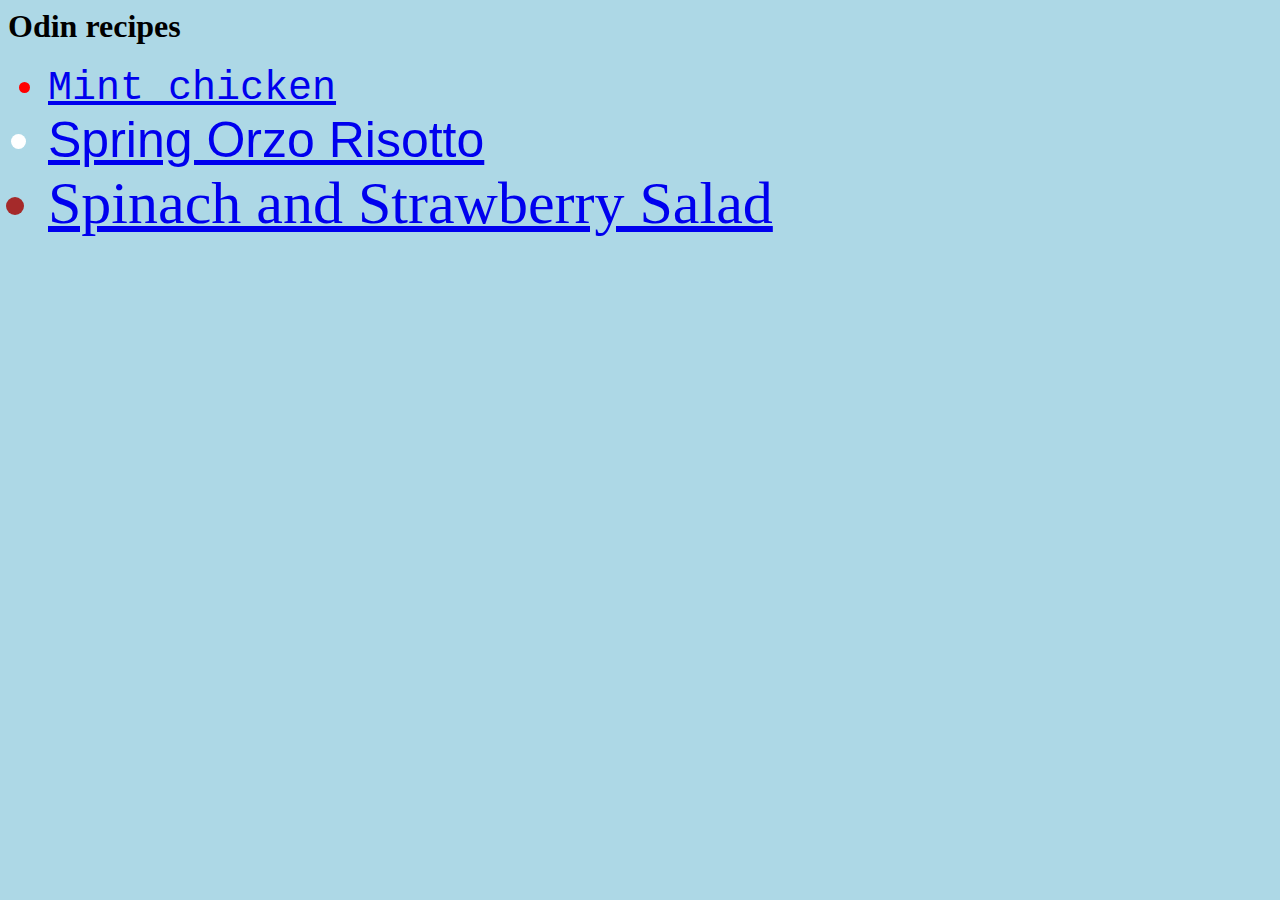
<file: index.html>
<!DOCTYPE hmtl>
<html lang="en">
<head>
    <meta charset="utf-8">
    <link rel="stylesheet" href="style.css">
    <title>Odin recipes</title>
</head>
<body id="body">
    <h1>Odin recipes</h1>
    <ul>
    <li id="first"><a href="./recipes/Mint_chicken.html" target="_blank" rel="noopener noreferrer">Mint chicken</a></li>
    <li id="second"><a href="./recipes/Orzo_risotto.html" target="_blank" rel="noopener noreferrer">Spring Orzo Risotto</a></li>
    <li id="third"><a href="./recipes/Salad.html" target="_blank" rel="noopener noreferrer">Spinach and Strawberry Salad</a></li>
    </ul>
</body>

</html>
</file>
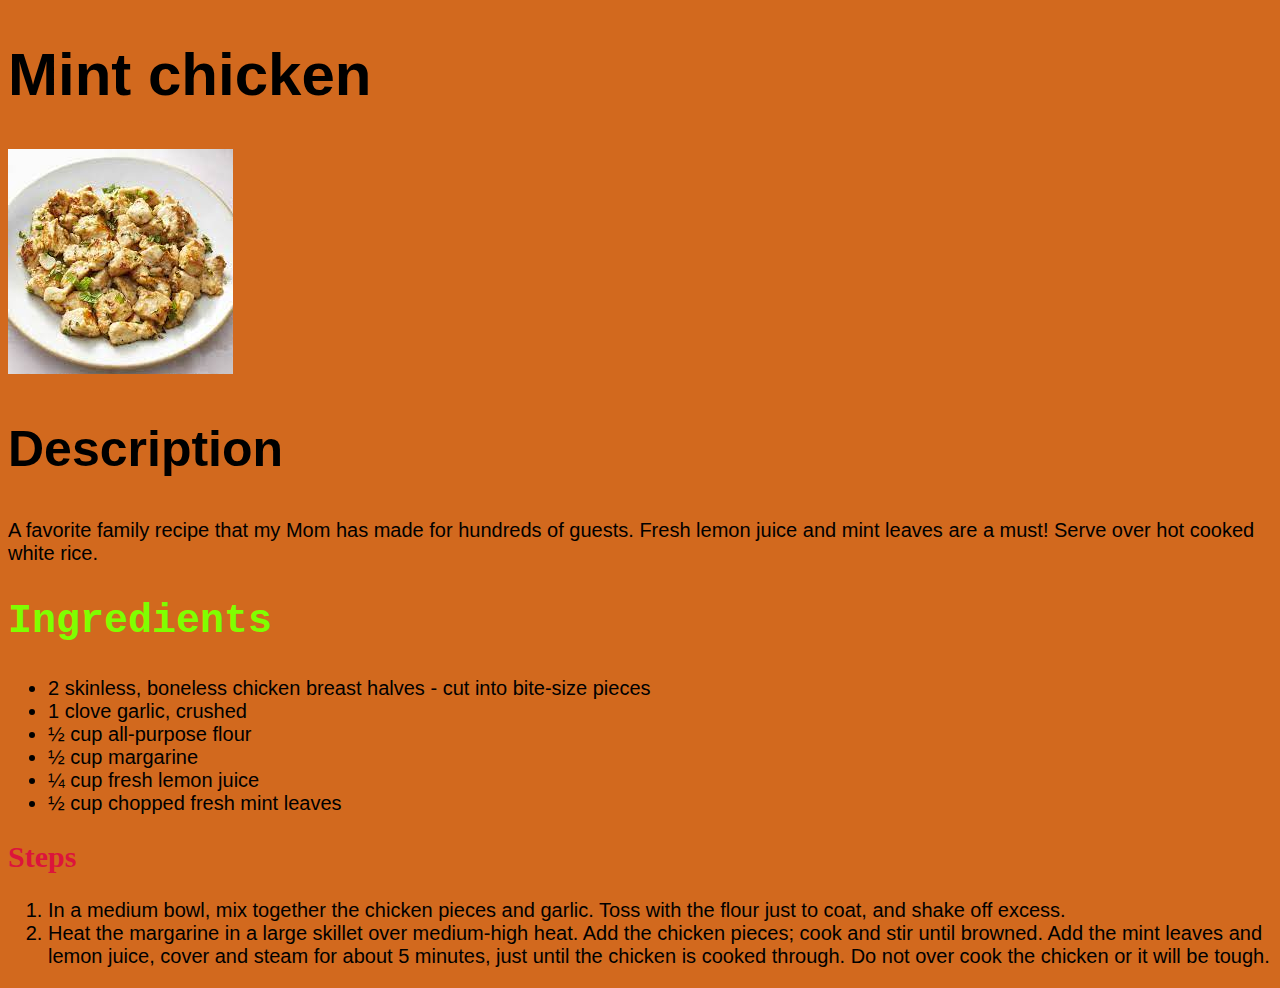
<file: recipes/Mint_chicken.html>
<!DOCTYPE html>
<html lang="en">
<head>
    <meta charset="utf-8">
    <link rel="stylesheet" href="style2.css">
    <title>Mint chicken recipe</title>
</head>
<body id="third">
    <h1 class="title">Mint chicken</h1>
    <img src="../images/mint.jpeg" alt="Mint_chicken" class="image">
    <h2 class="Description">Description</h2>
    <p>A favorite family recipe that my Mom has made for hundreds of guests. Fresh lemon juice and mint leaves are a must! Serve over hot cooked white rice.</p>
    <h2 class="Ingredients">Ingredients</h2>
    <ul>
        <li>2 skinless, boneless chicken breast halves - cut into bite-size pieces</li>
        <li>1 clove garlic, crushed</li>
        <li>½ cup all-purpose flour</li>
        <li>½ cup margarine</li>
        <li>¼ cup fresh lemon juice</li>
        <li>½ cup chopped fresh mint leaves</li>
    </ul>
    <h2 class="Steps">Steps</h2>
    <ol>
        <li>In a medium bowl, mix together the chicken pieces and garlic. Toss with the flour just to coat, and shake off excess.</li>
        <li>Heat the margarine in a large skillet over medium-high heat. Add the chicken pieces; cook and stir until browned. Add the mint leaves and lemon juice, cover and steam for about 5 minutes, just until the chicken is cooked through. Do not over cook the chicken or it will be tough.</li>
    </ol>
</body>


</html>
</file>
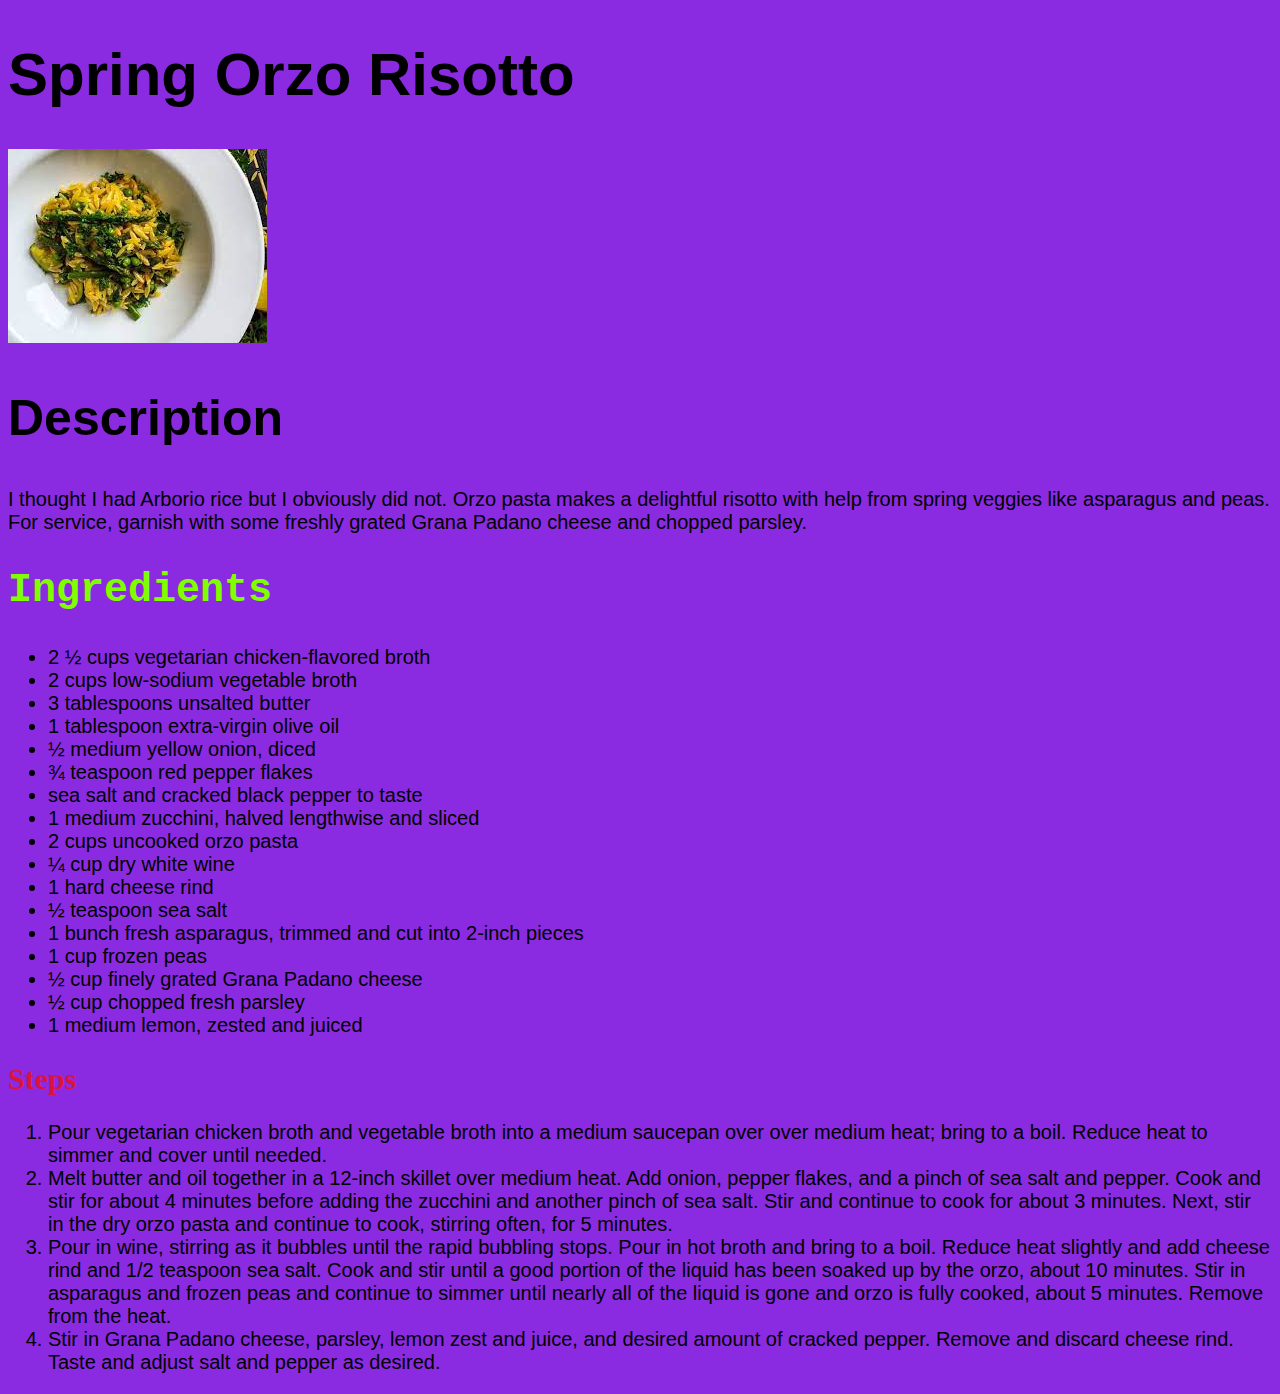
<file: recipes/Orzo_risotto.html>
<!DOCTYPE html>
<html lang="en">
<head>
    <meta charset="utf-8">
    <link rel="stylesheet" href="style2.css">
    <title>Spring Orzo Risotto recipe</title>
</head>
<body id="second">
    <h1 class="title">Spring Orzo Risotto</h1>
    <img src="../images/orzo.jpeg" alt="Orzo_risotto" class="image">
    <h2 class="Description">Description</h2>
    <p>I thought I had Arborio rice but I obviously did not. Orzo pasta makes a delightful risotto with help from spring veggies like asparagus and peas. For service, garnish with some freshly grated Grana Padano cheese and chopped parsley.
    </p>
    <h2 class="Ingredients">Ingredients</h2>
    <ul>
        <li>2 ½ cups vegetarian chicken-flavored broth</li>
        <li>2 cups low-sodium vegetable broth</li>
        <li>3 tablespoons unsalted butter</li>
        <li>1 tablespoon extra-virgin olive oil</li>
        <li>½ medium yellow onion, diced</li>
        <li>¾ teaspoon red pepper flakes</li>
        <li>sea salt and cracked black pepper to taste</li>
        <li>1 medium zucchini, halved lengthwise and sliced</li>
        <li>2 cups uncooked orzo pasta</li>
        <li>¼ cup dry white wine</li>
        <li>1 hard cheese rind</li>
        <li>½ teaspoon sea salt</li>
        <li>1 bunch fresh asparagus, trimmed and cut into 2-inch pieces</li>
        <li>1 cup frozen peas </li>
        <li>½ cup finely grated Grana Padano cheese</li>
        <li>½ cup chopped fresh parsley</li>
        <li>1 medium lemon, zested and juiced</li>
    </ul>
    <h2 class="Steps">Steps</h2>
    <ol>
        <li>Pour vegetarian chicken broth and vegetable broth into a medium saucepan over over medium heat; bring to a boil. Reduce heat to simmer and cover until needed.</li>
        <li>Melt butter and oil together in a 12-inch skillet over medium heat. Add onion, pepper flakes, and a pinch of sea salt and pepper. Cook and stir for about 4 minutes before adding the zucchini and another pinch of sea salt. Stir and continue to cook for about 3 minutes. Next, stir in the dry orzo pasta and continue to cook, stirring often, for 5 minutes.</li>
        <li>Pour in wine, stirring as it bubbles until the rapid bubbling stops. Pour in hot broth and bring to a boil. Reduce heat slightly and add cheese rind and 1/2 teaspoon sea salt. Cook and stir until a good portion of the liquid has been soaked up by the orzo, about 10 minutes. Stir in asparagus and frozen peas and continue to simmer until nearly all of the liquid is gone and orzo is fully cooked, about 5 minutes. Remove from the heat.</li>
        <li>Stir in Grana Padano cheese, parsley, lemon zest and juice, and desired amount of cracked pepper. Remove and discard cheese rind. Taste and adjust salt and pepper as desired.</li>
    </ol>
</body>


</html>
</file>
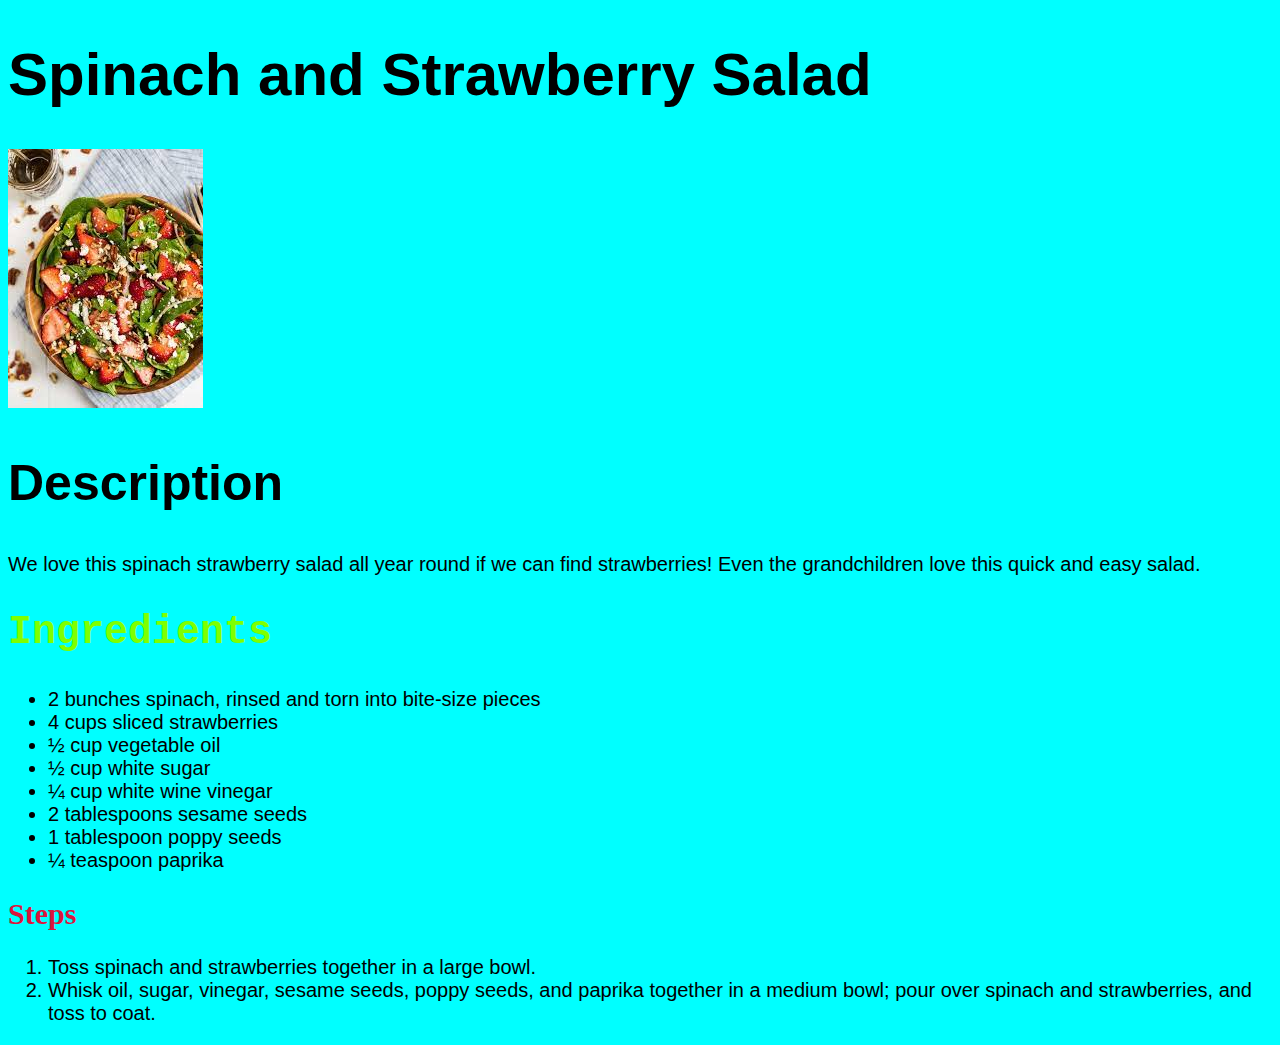
<file: recipes/Salad.html>
<!DOCTYPE html>
<html lang="en">
<head>
    <meta charset="utf-8">
    <link rel="stylesheet" href="style2.css">
    <title>Spinach and Strawberry Salad recipe</title>
</head>
<body id="first">
    <h1 class="title">Spinach and Strawberry Salad</h1>
    <img src="../images/salad.jpeg" alt="Spinach and Strawberry Salad" class="image">
    <h2 class="Description">Description</h2>
    <p>We love this spinach strawberry salad all year round if we can find strawberries! Even the grandchildren love this quick and easy salad.</p>
    <h2 class="Ingredients">Ingredients</h2>
    <ul>
        <li>2 bunches spinach, rinsed and torn into bite-size pieces</li>
        <li>4 cups sliced strawberries</li>
        <li>½ cup vegetable oil</li>
        <li>½ cup white sugar</li>
        <li>¼ cup white wine vinegar</li>
        <li>2 tablespoons sesame seeds</li>
        <li>1 tablespoon poppy seeds</li>
        <li>¼ teaspoon paprika</li>
    </ul>
    <h2 class="Steps">Steps</h2>
    <ol>
        <li>Toss spinach and strawberries together in a large bowl.</li>
        <li>Whisk oil, sugar, vinegar, sesame seeds, poppy seeds, and paprika together in a medium bowl; pour over spinach and strawberries, and toss to coat.</li>
    </ol>
</body>


</html>
</file>
<file: style.css>
#body {
    background-color: lightblue;
}

#first {
    font-size: 40px;
    font-family: 'Courier New', Courier, monospace;
    color: red;
}

#second {
    font-size: 50px;
    font-family: 'Gill Sans', 'Gill Sans MT', Calibri, 'Trebuchet MS', sans-serif;
    color: white;
}

#third {
    font-size: 60px;
    font-family: 'Times New Roman', Times, serif;
    color: brown;
}
</file>
<file: recipes/style2.css>
.title {
    font-size: 60px;
    font-family: Arial, Helvetica, sans-serif;
    color: black;
}

#first {
    background-color: aqua;
}

#second {
    background-color: blueviolet;
}

#third {
    background-color: chocolate;
}

.image {
    width: 200;
    height: auto;
}

.Description {
    font-size: 50px;
    font-family: 'Franklin Gothic Medium', 'Arial Narrow', Arial, sans-serif;
    color: black;
}

.Ingredients {
    font-size: 40px;
    font-family: 'Courier New', Courier, monospace;
    color: chartreuse;
}

.Steps {
    font-size: 30px;
    font-family: Cambria, Cochin, Georgia, Times, 'Times New Roman', serif;
    color: crimson;
}

p {
    font-size: 20px;
    font-family: Verdana, Geneva, Tahoma, sans-serif;
}

ul {
    font-size: 20px;
    font-family: Verdana, Geneva, Tahoma, sans-serif;
}

ol {
    font-size: 20px;
    font-family: Verdana, Geneva, Tahoma, sans-serif;
}
</file>
